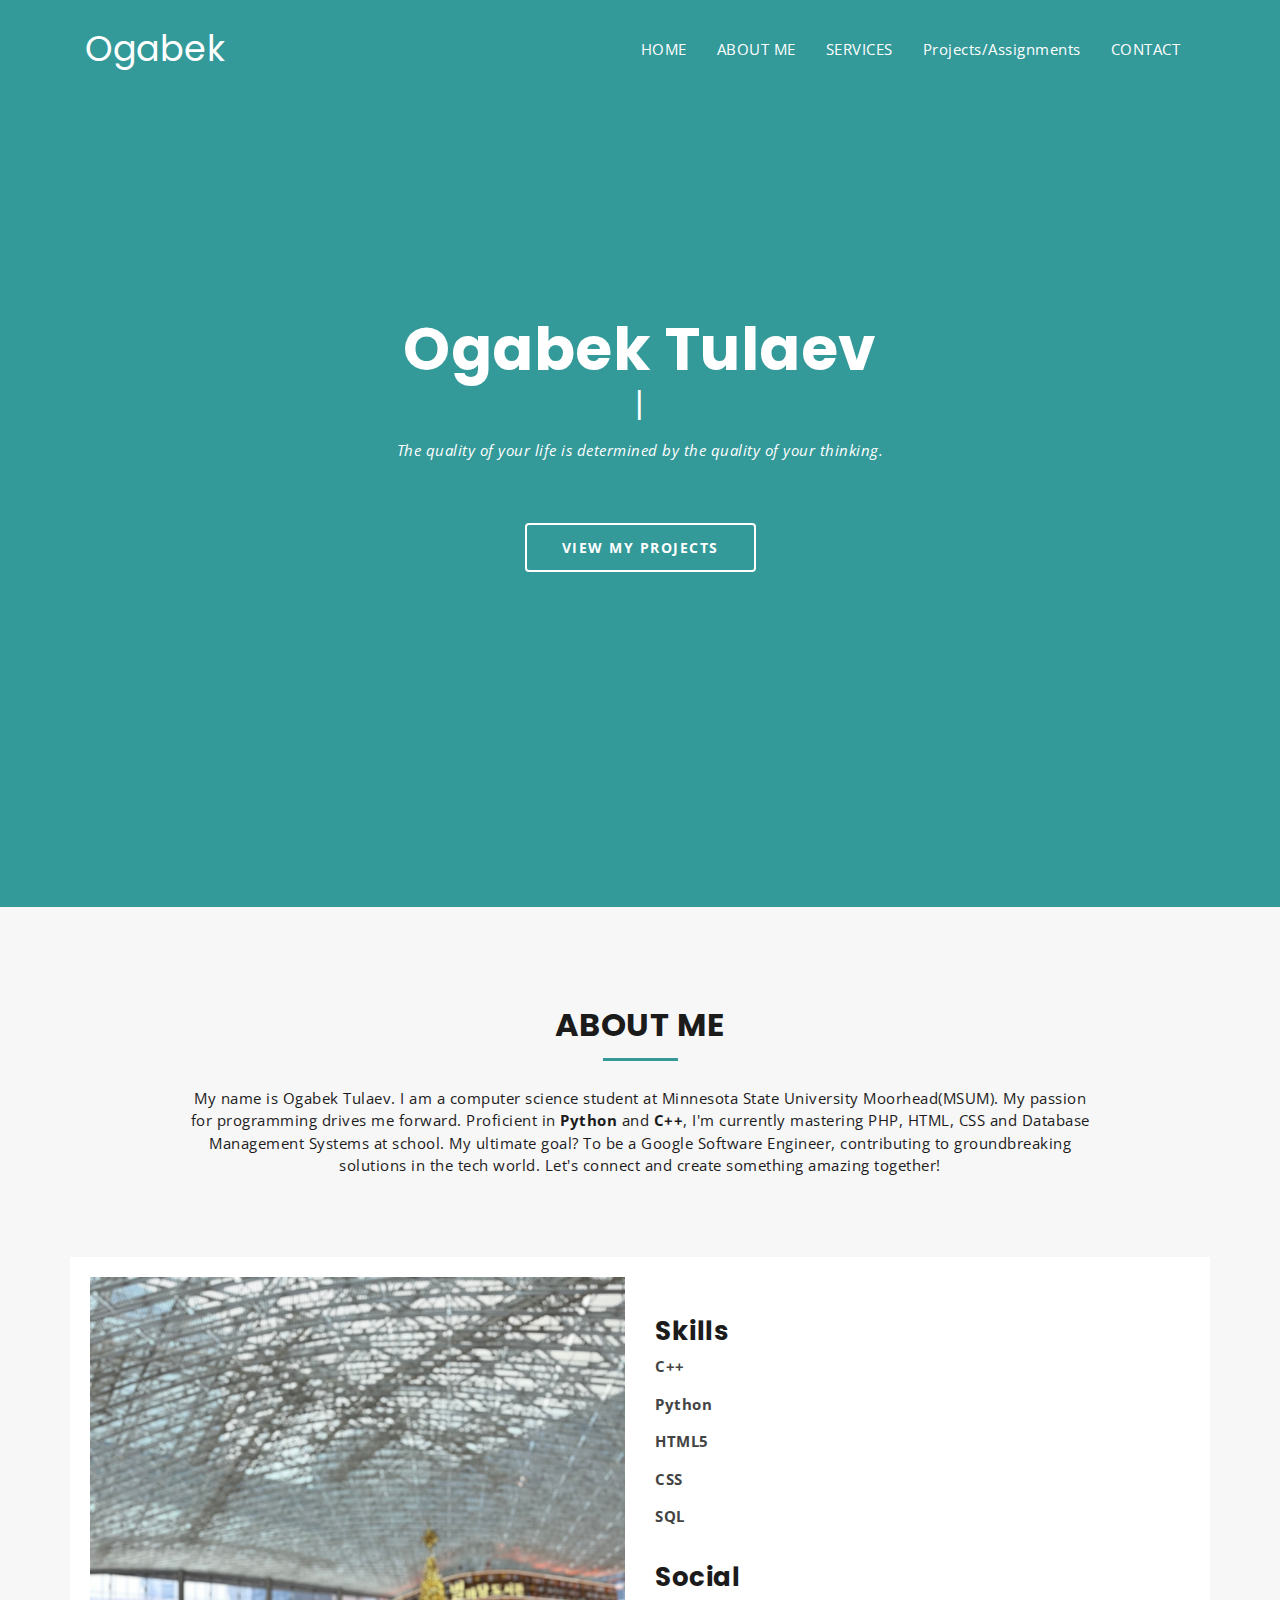
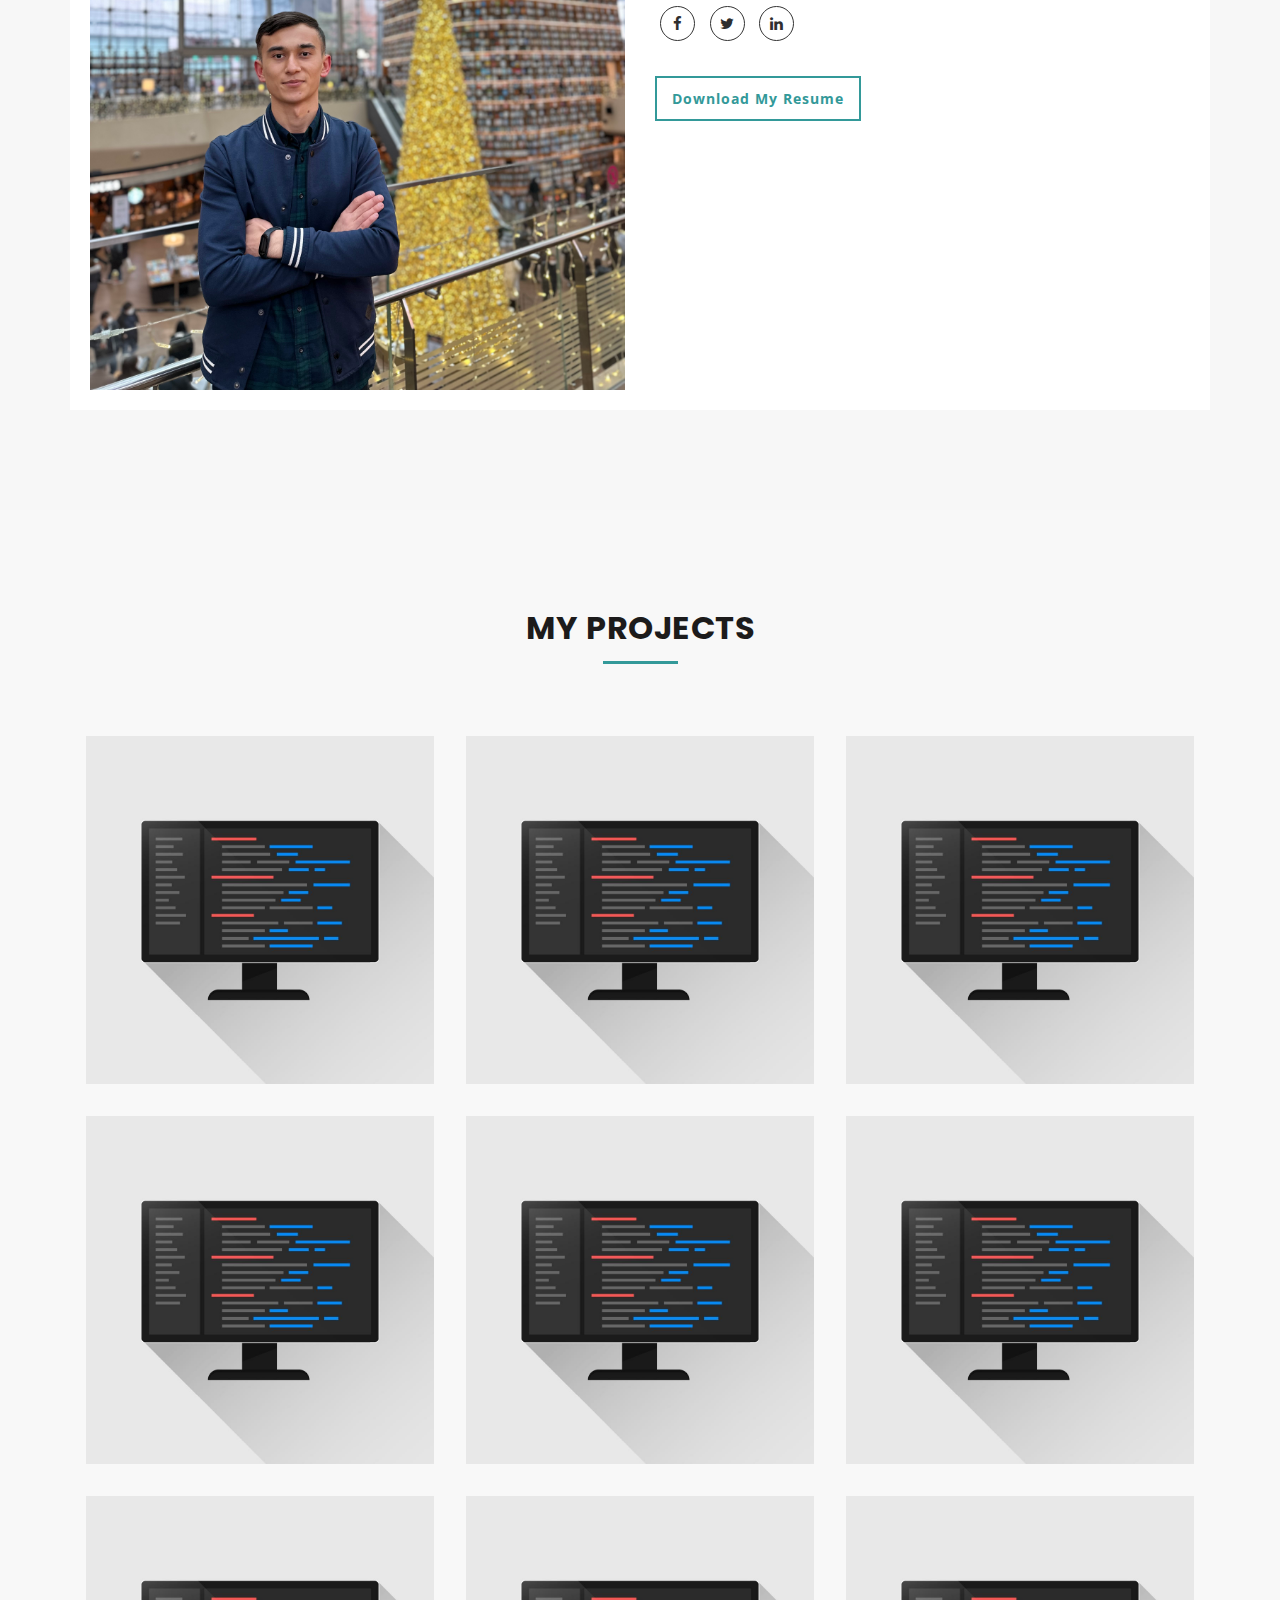
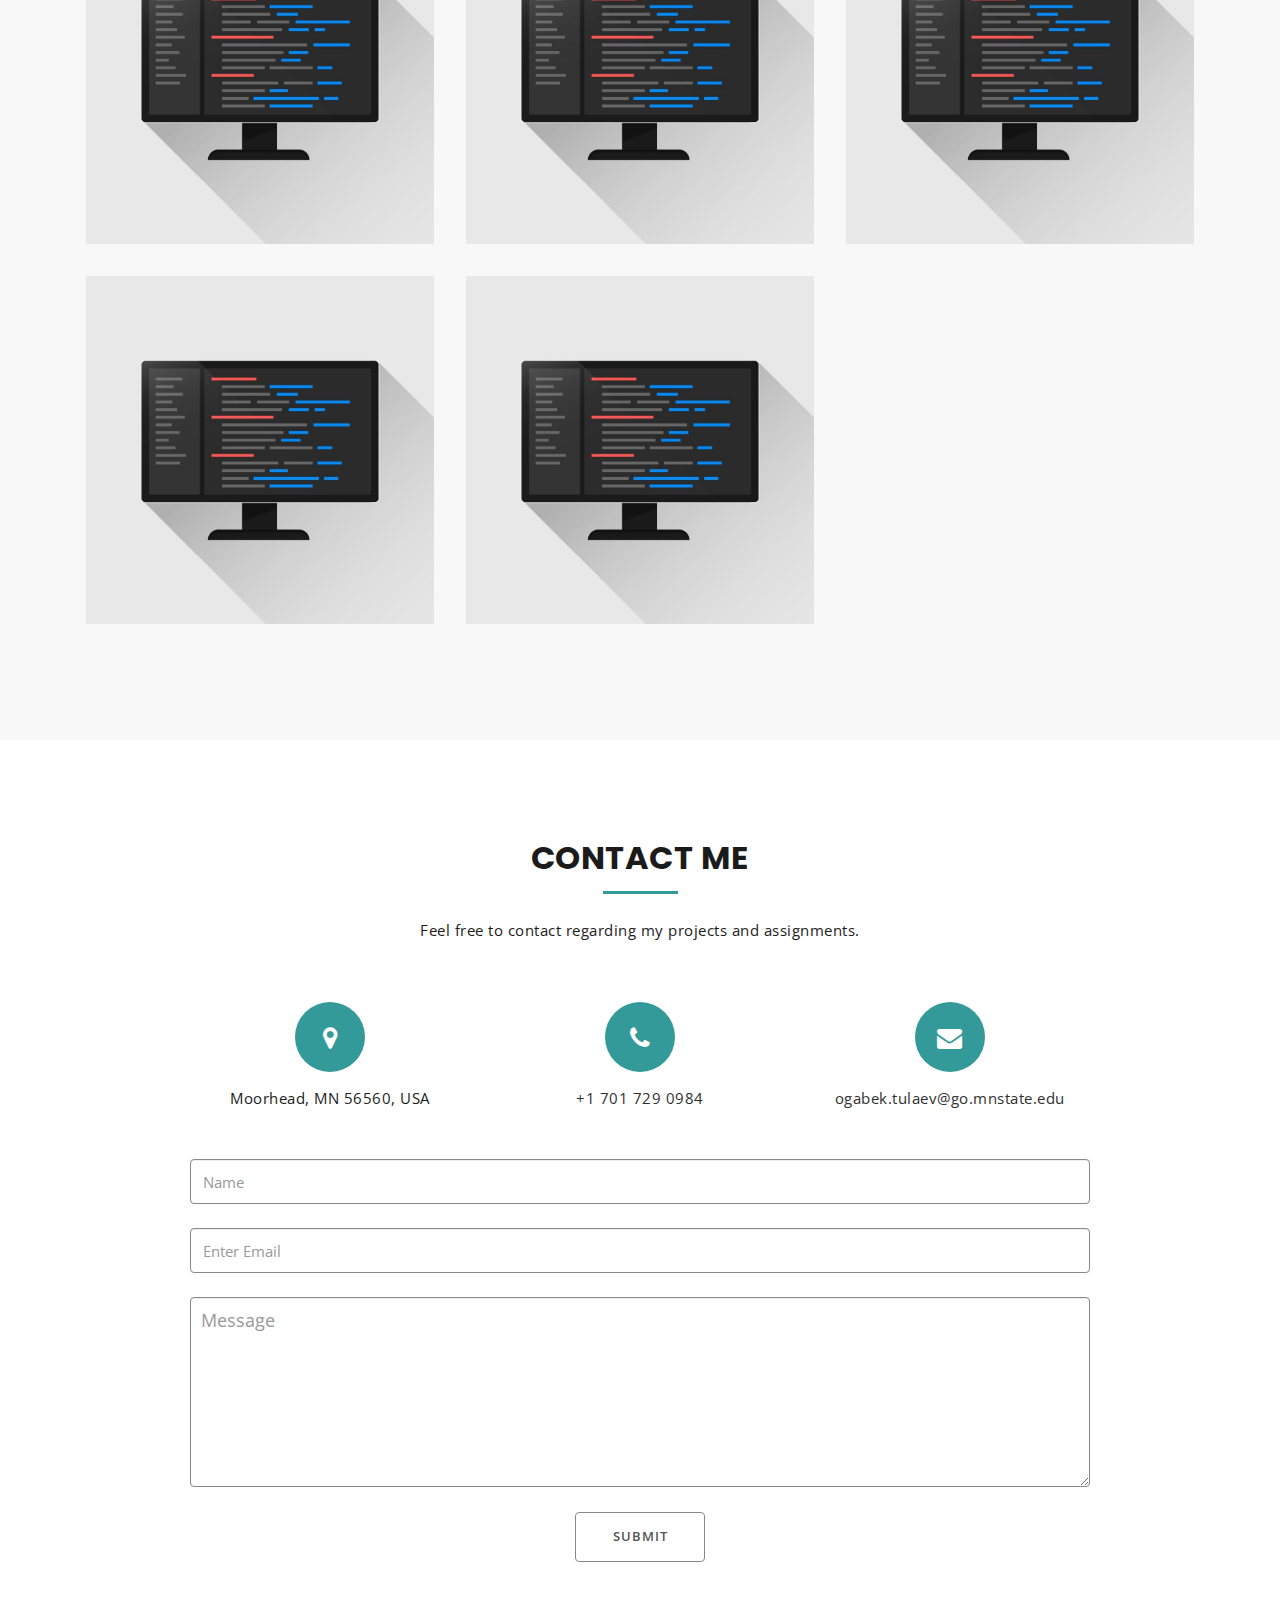
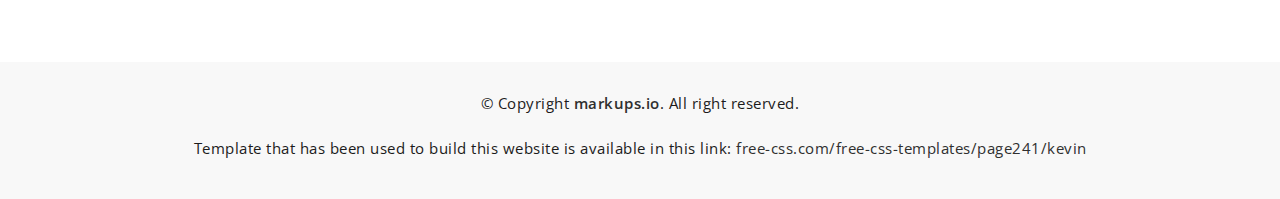
<file: index.html>
<!DOCTYPE html>
<html lang="en">
  <head>
    <meta charset="utf-8" />
    <meta http-equiv="X-UA-Compatible" content="IE=edge" />
    <meta name="viewport" content="width=device-width, initial-scale=1" />
    <!-- The above 3 meta tags *must* come first in the head; any other head content must come *after* these tags -->
    <title>Ogabek : Home</title>
    <!-- Favicon -->
    <link
      rel="shortcut icon"
      type="image/icon"
      href="assets/images/favicon.ico"
    />
    <!-- Font Awesome -->
    <link
      href="https://maxcdn.bootstrapcdn.com/font-awesome/4.6.3/css/font-awesome.min.css"
      rel="stylesheet"
    />
    <!-- Bootstrap -->
    <link href="assets/css/bootstrap.min.css" rel="stylesheet" />
    <!-- Slick slider -->
    <link href="assets/css/slick.css" rel="stylesheet" />
    <!-- Gallery Lightbox -->
    <link href="assets/css/magnific-popup.css" rel="stylesheet" />
    <!-- Theme color -->
    <link
      id="switcher"
      href="assets/css/theme-color/default-theme.css"
      rel="stylesheet"
    />

    <!-- Main Style -->
    <link href="style.css" rel="stylesheet" />

    <!-- Fonts -->

    <!-- Open Sans for body font -->
    <link
      href="https://fonts.googleapis.com/css?family=Open+Sans:300,400,400i,600,700,800"
      rel="stylesheet"
    />
    <!-- Poppins for Title -->
    <link
      href="https://fonts.googleapis.com/css?family=Poppins"
      rel="stylesheet"
    />

    <!-- HTML5 shim and Respond.js for IE8 support of HTML5 elements and media queries -->
    <!-- WARNING: Respond.js doesn't work if you view the page via file:// -->
    <!--[if lt IE 9]>
      <script src="https://oss.maxcdn.com/html5shiv/3.7.2/html5shiv.min.js"></script>
      <script src="https://oss.maxcdn.com/respond/1.4.2/respond.min.js"></script>
    <![endif]-->
  </head>
  <body>
    <!-- Start Header -->
    <header id="mu-header" class="" role="banner">
      <div class="container">
        <nav class="navbar navbar-default mu-navbar">
          <div class="container-fluid">
            <!-- Brand and toggle get grouped for better mobile display -->
            <div class="navbar-header">
              <button
                type="button"
                class="navbar-toggle collapsed"
                data-toggle="collapse"
                data-target="#bs-example-navbar-collapse-1"
                aria-expanded="false"
              >
                <span class="sr-only">Toggle navigation</span>
                <span class="icon-bar"></span>
                <span class="icon-bar"></span>
                <span class="icon-bar"></span>
              </button>

              <!-- Text Logo -->
              <a class="navbar-brand" href="#">Ogabek</a>

              <!-- Image Logo -->
              <!-- <a class="navbar-brand" href="#"><img src="assets/images/logo.png"></a> -->
            </div>

            <!-- Collect the nav links, forms, and other content for toggling -->
            <div
              class="collapse navbar-collapse"
              id="bs-example-navbar-collapse-1"
            >
              <ul class="nav navbar-nav mu-menu navbar-right">
                <li><a href="#">HOME</a></li>
                <li><a href="#mu-about">ABOUT ME</a></li>
                <li><a href="#mu-service">SERVICES</a></li>
                <li><a href="#mu-portfolio">Projects/Assignments</a></li>
                <li><a href="#mu-contact">CONTACT</a></li>
              </ul>
            </div>
            <!-- /.navbar-collapse -->
          </div>
          <!-- /.container-fluid -->
        </nav>
      </div>
    </header>
    <!-- End Header -->

    <!-- Start Featured Slider -->

    <section id="mu-featured-slider">
      <div class="container">
        <div class="row">
          <div class="col-md-12">
            <div class="mu-featured-area">
              <h1>Ogabek Tulaev</h1>

              <!-- Start text slide -->
              <div class="mu-featured-slider-wrapper">
                <div class="mu-featured-slider" id="typed-strings">
                  <p>I am <span>Data Scientist</span></p>
                  <p>I am <span>Web Developer</span></p>
                  <p>I am <span>Software Engineer</span></p>
                  <p>I am <span> SuperMan)</span></p>
                </div>
                <span id="typed"></span>
              </div>
              <!-- Start text slide -->

              <div class="mu-featured-content">
                <p>
                  <cite
                    >The quality of your life is determined by the quality of
                    your thinking.</cite
                  >
                </p>

                <div class="dropdown">
                  <button class="dropbtn">
                    <a
                      href="#mu-portfolio"
                      class="mu-primary-btn view-my-work-btn"
                      >VIEW MY PROJECTS</a
                    >
                  </button>
                  <div class="dropdown-content">
                    <a
                      href="https://puff.mnstate.edu/~jj0565yv/module01assign01a/"
                      >[CSIS 311][CSIS 241] Assignment 1a</a
                    >
                    <a href="#"
                      >[CSIS 311] Assignment 2a</a>
                    <a
                      href="https://puff.mnstate.edu/~jj0565yv/module02assign02b/"
                      >[CSIS 311] Assignment 2b</a
                    >
                    <a
                      href="https://puff.mnstate.edu/~jj0565yv/module02assign02c/"
                      >[CSIS 311] Assignment 2c</a
                    >
                    <a
                      href="https://puff.mnstate.edu/~jj0565yv/module03assign03a/"
                      >[CSIS 311] Assignment 3a</a
                    >
                    <a
                      href="https://puff.mnstate.edu/~jj0565yv/module03assign03b/"
                      >[CSIS 311] Assignment 3b</a
                    >
                    <a
                      href="https://puff.mnstate.edu/~jj0565yv/module03assign03c/"
                      >[CSIS 311] Assignment 3c</a
                    >
                    <a
                      href="https://puff.mnstate.edu/~jj0565yv/module03assign03d/"
                      >[CSIS 311] Assignment 3d</a
                    >
                    <a
                      href="https://puff.mnstate.edu/~jj0565yv/module04assign04a/dumpDatabase.php"
                      >[CSIS 311] Assignment 4a</a
                    >
                    <a
                      href="https://puff.mnstate.edu/~jj0565yv/csis241_puffassign3/"
                      >[CSIS 241] Puff Assignment 3</a
                    >
                    <a
                      href="https://puff.mnstate.edu/~jj0565yv/csis241_puffassign4/"
                      >[CSIS 241] Puff Assignment 4</a
                    >
                  </div>
                </div>
              </div>
            </div>
          </div>
        </div>
      </div>
    </section>

    <!-- Start Featured Slider -->

    <!-- Start main content -->

    <main role="main">
      <!-- Start About -->
      <section id="mu-about">
        <div class="container">
          <div class="row">
            <div class="col-md-12">
              <div class="mu-about-area">
                <div class="mu-about-header">
                  <h2 class="mu-heading-title">ABOUT ME</h2>
                  <span class="mu-header-dot"></span>
                  <p>
                    My name is Ogabek Tulaev. I am a computer science student at
                    Minnesota State University Moorhead(MSUM). My passion for
                    programming drives me forward. Proficient in
                    <strong>Python</strong> and <strong>C++</strong>, I'm
                    currently mastering PHP, HTML, CSS and Database Management
                    Systems at school. My ultimate goal? To be a Google Software
                    Engineer, contributing to groundbreaking solutions in the
                    tech world. Let's connect and create something amazing
                    together!
                  </p>
                </div>

                <!-- Start About Me Content -->
                <div class="mu-about-content">
                  <div class="row">
                    <div class="col-md-6">
                      <div class="mu-about-content-left">
                        <img
                          class="mu-profile-img"
                          src="assets/images/profile.jpg"
                          alt="Profile Image"
                        />
                      </div>
                    </div>
                    <div class="col-md-6">
                      <div class="mu-about-content-right">
                        <!-- Start skills progress bar -->

                        <div class="mu-skill-progress-bar">
                          <h3>Skills</h3>
                          <span>C++</span>
                          <div class="mu-pro-bar mu-html5-bar"></div>
                          <span>Python</span>
                          <div class="mu-pro-bar mu-css-bar"></div>
                          <span>HTML5</span>
                          <div class="mu-pro-bar mu-photoshop-bar"></div>
                          <span>CSS</span>
                          <div class="mu-pro-bar mu-wordpress-bar"></div>
                          <span>SQL</span>
                          <div class="mu-pro-bar mu-jquery-bar"></div>
                        </div>

                        <!-- Start Social Media -->
                        <div class="mu-social-media">
                          <h3>Social</h3>
                          <a
                            href="https://m.facebook.com/ogabek.tulayev/"
                            target="_blank"
                            ><i class="fa fa-facebook"></i
                          ></a>
                          <a href="#"><i class="fa fa-twitter"></i></a>
                          <a
                            href="https://www.linkedin.com/in/ogabek-tulaev-4b2472249"
                            target="_blank"
                            ><i class="fa fa-linkedin"></i
                          ></a>
                        </div>

                        <!-- Download Ressume Button -->
                        <a href="#" class="mu-resume-btn">Download My Resume</a>
                      </div>
                    </div>
                  </div>
                </div>
                <!-- End About Us Content -->
              </div>
            </div>
          </div>
        </div>
      </section>
      <!-- End About -->

      <!-- Start Portfolio -->
      <section id="mu-portfolio">
        <div class="container">
          <div class="row">
            <div class="col-md-12">
              <div class="mu-portfolio-area">
                <div class="mu-portfolio-header">
                  <h2 class="mu-heading-title">MY PROJECTS</h2>
                  <span class="mu-header-dot"></span>
                </div>

                <!-- Start Portfolio Filter -->

                <!-- <div class="mu-portfolio-filter-area">
                  <ul class="mu-simplefilter">
                    <li class="active" data-filter="all">All</li>
                    <li data-filter="1">Web App</li>
                    <li data-filter="2">UI/UX</li>
                    <li data-filter="3">Graphics Design</li>
                    <li data-filter="4">Mobile App</li>
                    <li data-filter="5">Branding</li>
                    <li data-filter="6">Marketing</li>
                  </ul>
                </div> -->

                <!-- Start Portfolio Content -->

                <!--Assignment 1a from CSIS311-->
                <div class="mu-portfolio-content">
                  <div class="filtr-container">
                    <div
                      class="col-xs-6 col-sm-4 col-md-4 filtr-item"
                      data-category="1"
                    >
                      <div class="mu-item-thumbonail">
                        <img
                          class="img-responsive"
                          src="assets/images/portfolio/assignment.jpg"
                          alt="image"
                        />
                      </div>
                      <div class="mu-filter-item-content">
                        <h4 class="mu-filter-item-title">
                          CSIS311: Assignment 1a <br /><br />(Business Card)<br />Completed
                        </h4>
                        <a
                          class="mu-filter-link"
                          href="https://puff.mnstate.edu/~jj0565yv/module01assign01a/"
                          title="puff.mnstate.edu/~"
                          ><i class="fa fa-link"></i
                        ></a>
                      </div>
                    </div>

                    <!--Assignment 2a from CSIS311-->
                    <div
                      class="col-xs-6 col-sm-4 col-md-4 filtr-item"
                      data-category="2"
                    >
                      <div class="mu-item-thumbonail">
                        <img
                          class="img-responsive"
                          src="assets/images/portfolio/assignment.jpg"
                          alt="image"
                        />
                      </div>
                      <div class="mu-filter-item-content">
                        <h4 class="mu-filter-item-title">
                          CSIS311: Assignment 2a<br /><br />(Assignments
                          Progress Tracking Website)<br /><br />Completed
                        </h4>
                        <a
                          class="mu-filter-link"
                          href="#"
                          title="puff.mnstate.edu/~"
                          ><i class="fa fa-link"></i
                        ></a>
                      </div>
                    </div>

                    <!--Assignment 2b from CSIS311-->
                    <div
                      class="col-xs-6 col-sm-4 col-md-4 filtr-item"
                      data-category="2"
                    >
                      <div class="mu-item-thumbonail">
                        <img
                          class="img-responsive"
                          src="assets/images/portfolio/assignment.jpg"
                          alt="image"
                        />
                      </div>
                      <div class="mu-filter-item-content">
                        <h4 class="mu-filter-item-title">
                          CSIS311: Assignment 2b<br /><br />(knot to km/h
                          converter web page)<br /><br />Completed
                        </h4>
                        <a
                          class="mu-filter-link"
                          href="https://puff.mnstate.edu/~jj0565yv/module02assign02b/"
                          title="puff.mnstate.edu/~"
                          ><i class="fa fa-link"></i
                        ></a>
                      </div>
                    </div>

                    <!--Assignment 2c from CSIS311-->
                    <div
                      class="col-xs-6 col-sm-4 col-md-4 filtr-item"
                      data-category="2"
                    >
                      <div class="mu-item-thumbonail">
                        <img
                          class="img-responsive"
                          src="assets/images/portfolio/assignment.jpg"
                          alt="image"
                        />
                      </div>
                      <div class="mu-filter-item-content">
                        <h4 class="mu-filter-item-title">
                          CSIS311: Assignment 2c<br /><br />(php date function
                          and sum of a and b)<br /><br />Completed
                        </h4>
                        <a
                          class="mu-filter-link"
                          href="https://puff.mnstate.edu/~jj0565yv/module02assign02c/"
                          title="puff.mnstate.edu/~"
                          ><i class="fa fa-link"></i
                        ></a>
                      </div>
                    </div>
                    
                    <!--Assignment 3a from CSIS311-->
                    <div
                      class="col-xs-6 col-sm-4 col-md-4 filtr-item"
                      data-category="2"
                    >
                      <div class="mu-item-thumbonail">
                        <img
                          class="img-responsive"
                          src="assets/images/portfolio/assignment.jpg"
                          alt="image"
                        />
                      </div>
                      <div class="mu-filter-item-content">
                        <h4 class="mu-filter-item-title">
                          CSIS311: Assignment 3a<br /><br />Number guessing game made by using php to practice persistent arrays and variables<br /><br />Completed
                        </h4>
                        <a
                          class="mu-filter-link"
                          href="https://puff.mnstate.edu/~jj0565yv/module03assign03a/"
                          title="puff.mnstate.edu/~"
                          ><i class="fa fa-link"></i
                        ></a>
                      </div>
                    </div>
                    
                    <!--Assignment 3b from CSIS311-->
                    <div
                      class="col-xs-6 col-sm-4 col-md-4 filtr-item"
                      data-category="2"
                    >
                      <div class="mu-item-thumbonail">
                        <img
                          class="img-responsive"
                          src="assets/images/portfolio/assignment.jpg"
                          alt="image"
                        />
                      </div>
                      <div class="mu-filter-item-content">
                        <h4 class="mu-filter-item-title">
                          CSIS311: Assignment 3b<br /><br />Little bit sophisticated version of Assignment 2b (with persistent arrays)<br /><br />Completed
                        </h4>
                        <a
                          class="mu-filter-link"
                          href="https://puff.mnstate.edu/~jj0565yv/module03assign03b/"
                          title="puff.mnstate.edu/~"
                          ><i class="fa fa-link"></i
                        ></a>
                      </div>
                    </div>


                    <!--Assignment 3c from CSIS311-->
                    <div
                      class="col-xs-6 col-sm-4 col-md-4 filtr-item"
                      data-category="2"
                    >
                      <div class="mu-item-thumbonail">
                        <img
                          class="img-responsive"
                          src="assets/images/portfolio/assignment.jpg"
                          alt="image"
                        />
                      </div>
                      <div class="mu-filter-item-content">
                        <h4 class="mu-filter-item-title">
                          CSIS311: Assignment 3c<br /><br />Little bit sophisticated version of Assignment 3b (with HTML session)<br /><br />Completed
                        </h4>
                        <a
                          class="mu-filter-link"
                          href="https://puff.mnstate.edu/~jj0565yv/module03assign03c/"
                          title="puff.mnstate.edu/~"
                          ><i class="fa fa-link"></i
                        ></a>
                      </div>
                    </div>
                    

                    <!--Assignment 3d from CSIS311-->
                    <div
                      class="col-xs-6 col-sm-4 col-md-4 filtr-item"
                      data-category="2"
                    >
                      <div class="mu-item-thumbonail">
                        <img
                          class="img-responsive"
                          src="assets/images/portfolio/assignment.jpg"
                          alt="image"
                        />
                      </div>
                      <div class="mu-filter-item-content">
                        <h4 class="mu-filter-item-title">
                          CSIS311: Assignment 3d<br /><br />Graded by AutoGrader<br /><br />Completed
                        </h4>
                        <a
                          class="mu-filter-link"
                          href="https://puff.mnstate.edu/~jj0565yv/module03assign03d/"
                          title="puff.mnstate.edu/~"
                          ><i class="fa fa-link"></i
                        ></a>
                      </div>
                    </div>

                    <!--Assignment 4a from CSIS311-->
                    <div
                      class="col-xs-6 col-sm-4 col-md-4 filtr-item"
                      data-category="2"
                    >
                      <div class="mu-item-thumbonail">
                        <img
                          class="img-responsive"
                          src="assets/images/portfolio/assignment.jpg"
                          alt="image"
                        />
                      </div>
                      <div class="mu-filter-item-content">
                        <h4 class="mu-filter-item-title">
                          CSIS311: Assignment 4a<br /><br />PHP and MYSQL<br /><br />Completed
                        </h4>
                        <a
                          class="mu-filter-link"
                          href="https://puff.mnstate.edu/~jj0565yv/module04assign04a/dumpDatabase.php"
                          title="puff.mnstate.edu/~"
                          ><i class="fa fa-link"></i
                        ></a>
                      </div>
                    </div>



                    <!--Assignment 3 from CSIS241-->
                    <div
                      class="col-xs-6 col-sm-4 col-md-4 filtr-item"
                      data-category="2"
                    >
                      <div class="mu-item-thumbonail">
                        <img
                          class="img-responsive"
                          src="assets/images/portfolio/assignment.jpg"
                          alt="image"
                        />
                      </div>
                      <div class="mu-filter-item-content">
                        <h4 class="mu-filter-item-title">
                          CSIS241: Assignment 3<br /><br />Unit Conversion (knot to km/h) by using Javascript with HTML forms<br /><br />Completed
                        </h4>
                        <a
                          class="mu-filter-link"
                          href="https://puff.mnstate.edu/~jj0565yv/csis241_puffassign3/"
                          title="puff.mnstate.edu/~"
                          ><i class="fa fa-link"></i
                        ></a>
                      </div>
                    </div>


                    <!--Assignment 4 from CSIS241-->
                    <div
                      class="col-xs-6 col-sm-4 col-md-4 filtr-item"
                      data-category="2"
                    >
                      <div class="mu-item-thumbonail">
                        <img
                          class="img-responsive"
                          src="assets/images/portfolio/assignment.jpg"
                          alt="image"
                        />
                      </div>
                      <div class="mu-filter-item-content">
                        <h4 class="mu-filter-item-title">
                          CSIS241: Assignment 4<br /><br />Unit Conversion (knot to km/h) by using jQuery with HTML forms<br /><br />Completed
                        </h4>
                        <a
                          class="mu-filter-link"
                          href="https://puff.mnstate.edu/~jj0565yv/csis241_puffassign4/"
                          title="puff.mnstate.edu/~"
                          ><i class="fa fa-link"></i
                        ></a>
                      </div>
                    </div>



                  </div>
                </div>
                <!-- End Portfolio Content -->
              </div>
            </div>
          </div>
        </div>
      </section>
      <!-- End Portfolio -->

      <!-- Start Contact -->
      <section id="mu-contact">
        <div class="container">
          <div class="row">
            <div class="col-md-12">
              <div class="mu-contact-area">
                <div class="mu-contact-header">
                  <h2 class="mu-heading-title">CONTACT ME</h2>
                  <span class="mu-header-dot"></span>
                  <p>
                    Feel free to contact regarding my projects and assignments.
                  </p>
                </div>

                <!-- Start Contact Content -->
                <div class="mu-contact-content">
                  <div class="row">
                    <div class="col-md-12">
                      <div class="mu-contact-top">
                        <div class="row">
                          <div class="col-sm-4">
                            <div class="mu-contact-top-single">
                              <div class="mu-icon">
                                <i class="fa fa-map-marker"></i>
                              </div>
                              <p>Moorhead, MN 56560, USA</p>
                            </div>
                          </div>
                          <div class="col-sm-4">
                            <div class="mu-contact-top-single">
                              <div class="mu-icon">
                                <i class="fa fa-phone"></i>
                              </div>
                              <p>
                                <a href="tell:+17017290984">+1 701 729 0984</a>
                              </p>
                            </div>
                          </div>
                          <div class="col-sm-4">
                            <div class="mu-contact-top-single">
                              <div class="mu-icon">
                                <i class="fa fa-envelope"></i>
                              </div>
                              <p>
                                <a href="mailto: ogabek.tulaev@go.mnstate.edu"
                                  >ogabek.tulaev@go.mnstate.edu</a
                                >
                              </p>
                            </div>
                          </div>
                        </div>
                      </div>
                    </div>

                    <div class="col-md-12">
                      <div class="mu-contact-bottom">
                        <div id="form-messages"></div>
                        <form
                          id="ajax-contact"
                          method="post"
                          action="mailer.php"
                          class="mu-contact-form"
                        >
                          <div class="form-group">
                            <input
                              type="text"
                              class="form-control"
                              placeholder="Name"
                              id="name"
                              name="name"
                              required
                            />
                          </div>
                          <div class="form-group">
                            <input
                              type="email"
                              class="form-control"
                              placeholder="Enter Email"
                              id="email"
                              name="email"
                              required
                            />
                          </div>
                          <div class="form-group">
                            <textarea
                              class="form-control"
                              placeholder="Message"
                              id="message"
                              name="message"
                              required
                            ></textarea>
                          </div>
                          <button type="submit" class="mu-send-msg-btn">
                            <span>SUBMIT</span>
                          </button>
                        </form>
                      </div>
                    </div>
                  </div>
                </div>
                <!-- End Contact Content -->
              </div>
            </div>
          </div>
        </div>
      </section>
      <!-- End Contact -->
    </main>

    <!-- End main content -->

    <!-- Start footer -->
    <footer id="mu-footer" role="contentinfo">
      <div class="container">
        <div class="mu-footer-area">
          <p class="mu-copy-right">
            &copy; Copyright
            <a rel="nofollow" href="http://markups.io">markups.io</a>. All right
            reserved.
          </p>
          <br />
          <p>
            Template that has been used to build this website is available in
            this link:
            <a
              href="https://www.free-css.com/free-css-templates/page241/kevin"
              target="_blank"
              >free-css.com/free-css-templates/page241/kevin</a
            >
          </p>
        </div>
      </div>
    </footer>
    <!-- End footer -->

    <!-- jQuery library -->
    <script src="https://ajax.googleapis.com/ajax/libs/jquery/1.11.3/jquery.min.js"></script>
    <!-- Include all compiled plugins (below), or include individual files as needed -->
    <!-- Bootstrap -->
    <script src="assets/js/bootstrap.min.js"></script>
    <!-- Slick slider -->
    <script type="text/javascript" src="assets/js/slick.min.js"></script>
    <!-- Filterable Gallery js -->
    <script
      type="text/javascript"
      src="assets/js/jquery.filterizr.min.js"
    ></script>
    <!-- Gallery Lightbox -->
    <script
      type="text/javascript"
      src="assets/js/jquery.magnific-popup.min.js"
    ></script>
    <!-- Ajax contact form  -->
    <script type="text/javascript" src="assets/js/app.js"></script>
    <!-- Featured Slider -->
    <script type="text/javascript" src="assets/js/typed.min.js"></script>
    <!-- On scroll JS  -->
    <script src="assets/js/jquery.appear.js"></script>
    <!-- Progress Bar -->
    <script
      type="text/javascript"
      src="assets/js/jquery.lineProgressbar.js"
    ></script>

    <!-- Custom js -->
    <script type="text/javascript" src="assets/js/custom.js"></script>
  </body>
</html>
</file>
<file: assets/css/theme-color/default-theme.css>
/*=======================================
Template Design By MarkUps	
Author URI : http://www.markups.io/
========================================*/



.mu-primary-btn:hover,
.mu-primary-btn:focus,
.mu-filter-link:hover,
.mu-filter-imglink:hover,
.mu-filter-link:focus,
.mu-filter-imglink:focus,
.mu-simplefilter li:hover,
.mu-simplefilter li.active,
.mu-copy-right a:hover,
.mu-copy-right a:focus {
	color: #339999;
}

.mu-send-msg-btn:hover,
.mu-send-msg-btn:focus,
.mu-social-media a:hover,
.mu-social-media a:focus {
	border: 1px solid #339999;
	color: #339999;
}

.mu-testimonial-slide .slick-dots li button:hover,
.mu-testimonial-slide .slick-dots li button:focus,
.mu-testimonial-slide .slick-dots li.slick-active button,
.mu-resume-btn:hover,
.mu-resume-btn:focus,
.mu-header-dot,
.mu-filter-item-content,
.mu-contact-top-single .mu-icon,
.mu-skill-progress-bar .mu-pro-bar,
#mu-featured-slider,
#mu-header.mu-fixed-nav {
	background-color: #339999;
}

.mu-contact-form .form-control:focus {
	border: 1px solid #339999;    
} 

.mu-resume-btn,
.mu-service-icon-box {
	border: 2px solid #339999;
	color: #339999;
}


.mu-pro-bar .proggress {
	background-color: #339999 !important;
}
</file>
<file: style.css>
/*
Template Name: Kevin	
Author: MarkUps
Author URI: http://www.markups.io/
Version: 1.0
*/


body,
html {
	overflow-x:hidden;
}

body {
	font-family: 'Open Sans', sans-serif;
	font-size: 15px;
	letter-spacing: 0.5px;
	line-height: 1.5;
	color: #1c1b1b;
}

ul {
	padding: 0;
	margin: 0;
}

ul li {
	list-style: disc;
	font-size: 17px;
	line-height: 1.59;
}

a { 
	text-decoration: none;
	color: #2f2f2f;  
}

a:hover,
a:focus {
	outline: none;
	text-decoration: none;
}

h1,
h2,
h3,
h4,
h5,
h6 {
	font-family: 'Poppins', sans-serif;
	font-weight: 700;
	margin-top: 0;
}


h1 {
	font-size: 38px;
}

h2 {  
	font-size: 32px; 
	line-height: 1.13; 
}

h3 {  
	font-size: 26px;  
}

h4 {  
	font-size: 22px;  
}

h5 {  
	font-size: 20px;  
}

h6 {  
	font-size: 18px;  
}

img {
	border: none;
	max-width: 100%;
}

code {
	background-color: #ee6e73;
	border-radius: 2px;
	color: #fff;
	padding: 2px 4px;
}

pre {
	background-color: #f8f8f8;
	border: 1px solid #eee;
	border-radius: 4px;
	padding: 10px;
}

pre code {
	background-color: transparent;
	color: #333;
}

del{
	text-decoration-color: #ee6e73;
}

kbd {
	background-color: #ddd;
	padding: 4px 6px;
	border-radius: 2px;
	
}

address {
	line-height: 1.5;
	padding-left: 10px;
}

dl dt {
	font-weight: 700;
}

dl dd {
	margin-left: 0;
}

blockquote {
	background-color: #f8f8f8;
	border-radius: 0 4px 4px 0;
	padding: 5px 15px;
	
}

blockquote p {
	margin-top: 10px;
}

button {
	padding: 5px 15px;
	border: none;
}

button:focus {
	outline: none;
	border: none;
}

/*Wordpress default class*/

.alignleft {
	float:left;
	margin-right:8px;
}

.aligncenter {
	display:block;
	margin:10px auto;
}

.alignright {
	float:right;
	margin-left:8px;
}		

.alignnone {
	max-width: 100%;
}

.wp-caption-text {
	font-size: 12px;
	font-style: italic;
	text-align: center;
}


/* Dropdown Button */
.dropbtn {
	background-color: #339999;
	color: white;
	padding: 16px;
	font-size: 16px;
	border: none;
  }
  
  /* The container <div> - needed to position the dropdown content */
  .dropdown {
	position: relative;
	display: inline-block;
  }
  
  /* Dropdown Content (Hidden by Default) */
  .dropdown-content {
	display: none;
	position: absolute;
	background-color: #f1f1f1;
	min-width: 160px;
	box-shadow: 0px 8px 16px 0px rgba(0,0,0,0.2);
	z-index: 1;
  }
  
  /* Links inside the dropdown */
  .dropdown-content a {
	color: black;
	padding: 12px 16px;
	text-decoration: none;
	display: block;
  }
  
  /* Change color of dropdown links on hover */
  .dropdown-content a:hover {background-color: #ddd;}
  
  /* Show the dropdown menu on hover */
  .dropdown:hover .dropdown-content {display: block;}
  
  /* Change the background color of the dropdown button when the dropdown content is shown */
  .dropdown:hover .dropbtn {background-color: #339999;}


/* ========= BUTTON =========*/

.mu-primary-btn {
	background-color: transparent;
	border-radius: 4px;
	border: 2px solid #ffffff;
	color: #fff;
	display: inline-block;
	font-size: 14px;
	font-weight: 700;
	letter-spacing: 1.5px;
	padding: 12px 35px;
	-webkit-transition: all 0.5s;
	transition: all 0.5s;
}

.mu-primary-btn:hover,
.mu-primary-btn:focus {
	background-color: #fff;
}

.mu-send-msg-btn {
	border-radius: 4px;
	border: 1px solid #888;
	background-color: transparent;
	color: #555;
	font-size: 13px;
	font-weight: 600;
	letter-spacing: 1px;
	text-align: center;
	padding: 14px 24px;
	margin-top: 10px;
	-webkit-transition: all 0.5s;
	transition: all 0.5s;
	width: 130px;
}

.mu-send-msg-btn:hover,
.mu-send-msg-btn:focus {
	background-color: #fff;
}



/*--------------------*/
/* HEADER */
/*--------------------*/

#mu-header {
	display: inline;
	float: left;
	width: 100%;
	position: absolute;
	left: 0;
	right: 0;
	top: 0;
	padding: 25px 0;
	z-index: 999;
	transition: all 0.5s;
}

.navbar-default .navbar-brand, 
.navbar-default .navbar-brand:hover, 
.navbar-default .navbar-brand:focus {
	color: #fff;
	font-size: 35px;
	font-family: 'Poppins', sans-serif;
	margin-top: 0;
	width: 120px;
	line-height: 18px;
}

.navbar-brand img {
	margin-top: -7px;
}

#mu-header.mu-fixed-nav {
	width: 100%;
	position: fixed;
	padding: 15px 0;
}


/*--------------------*/
/* MENU */
/*--------------------*/

.mu-navbar {
	background-color: transparent;
	border: none;
	border-radius: 0;
	margin-bottom: 0;

}

.mu-menu {
	margin-top: 4px;
}

.navbar-default .mu-menu li a {
	color: #fff;
	font-size: 15px;
	font-weight: 400;
	padding: 0;
	margin: 10px 15px;
	transition: all 0.5s;
	position: relative;
}

.navbar-default .mu-menu li a::after {
	background-color: #fff;
	content: '';
	height: 2px;
	width: 100%;
	position: absolute;
	bottom: -5px;
	left: 0;
	transform: scale(0);
	transition: all 0.5s;
}

.navbar-default .mu-menu li a:hover,
.navbar-default .mu-menu li a:focus,
.navbar-default .navbar-nav > .active > a, 
.navbar-default .navbar-nav > .active > a:focus, 
.navbar-default .navbar-nav > .active > a:hover {
	background-color: transparent;
	color: #fff;
}

.navbar-default .mu-menu li a:hover::after,
.navbar-default .mu-menu li a:focus::after,
.navbar-default .navbar-nav > .active > a:focus::after, 
.navbar-default .navbar-nav > .active > a:hover::after {
	transform: scale(1);
}


/*--------------------*/
/* FEATURED SLIDER */
/*--------------------*/

#mu-featured-slider {
	background-attachment: fixed;
	background-size: cover;
	background-position: center center;
	display: inline;
	float: left;
	width: 100%;
}


.mu-featured-area {
	display: inline;
	float: left;
	width: 100%;
	padding: 28% 10%;
	text-align: center;
}

.mu-featured-area h1 {
	font-size: 60px;
	color: #fff;
	font-weight: 700;
	margin-bottom: 0;
	line-height: 1;
}

.mu-featured-slider-wrapper {
	display: inline;
	float: left;
	width: 100%;
}

.mu-featured-slider {
	display: inline;
	float: left;
	width: 100%;
}

.mu-featured-slider p,
#typed {
	color: #fff;
	font-size: 30px;
	font-weight: 300;
}

.mu-featured-slider span,
#typed span,
.typed-cursor {
	color: #fff;
	font-size: 30px;
	font-weight: 600;
}

.mu-featured-content {
	margin-top: 15px;
	display: inline;
	float: left;
	width: 100%;
}

.mu-featured-content p{
	color: #fff;
}

.mu-featured-content a{
	margin-top: 35px;
}


/*--------------------*/
/* ABOUT US */
/*--------------------*/


#mu-about {
	background-color: #f7f7f7;
	display: inline;
	float: left;
	width: 100%;
}

.mu-about-area {
	display: inline;
	float: left;
	padding: 100px 0;
	width: 100%;
}

.mu-about-header {
	display: inline;
	float: left;
	text-align: center;
	padding: 0 120px;
	width: 100%;
}

.mu-heading-title {
	color: #1c1b1b;
	margin-bottom: 15px;
	position: relative;
}

.mu-about-content {
	background-color: #fff;
	display: inline;
	float: left;
	margin-top: 70px;
	padding: 20px;
	width: 100%;
}

.mu-about-content-left {
	display: inline;
	float: left;
	width: 100%;
}

.mu-about-content-right {
	display: inline;
	float: left;
	margin-top: 20px;
	width: 100%;
}

.mu-skill-progress-bar {
	display: inline;
	float: left;
	width: 100%;
}

.mu-skill-progress-bar h3 {
	margin-top: 20px;
}

.mu-skill-progress-bar>span {
	display: block;
	margin-bottom: 5px;
	font-size: 15px;
	font-weight: 700;
	color: #444;
}

.mu-skill-progress-bar .mu-pro-bar {
	width: 100%;
	margin-bottom: 15px;
	text-align: center;
}

.mu-pro-percentage {
	display: inline-block;
	padding: 5px 0;
	color: #fff;
}

.mu-pro-bar .progressbar {
	position: relative;
}

.mu-pro-bar .proggress {
	height: 24px !important;
	width: 10px;
}

.mu-pro-bar .percentCount {
	position: absolute;
	top: 0;
	left: 48%;
	color: #fff;
}

.mu-social-media{
	display: inline;
	float: left;
	width: 100%;
}

.mu-social-media h3 {
	margin-top: 20px;
}

.mu-social-media a {
	border-radius: 50%;
	display: inline-block;
	font-size: 15px;
	border: 1px solid #333;
	width: 35px;
	height: 35px;
	line-height: 32px;
	text-align: center;
	margin: 5px 5px;
	-webkit-transition: all 0.5s;
	transition: all 0.5s;
	
}

.mu-resume-btn {
	margin-top: 30px;
	display: inline-block;
	padding: 10px 15px;
	font-size: 14px;
	font-weight: 700;
	letter-spacing: 1px;
	-webkit-transition: all 0.5s;
	transition: all 0.5s;
}

.mu-resume-btn:hover,
.mu-resume-btn:focus {
	color: #fff;
}


/*--------------------*/
/* SERVICE */
/*--------------------*/


#mu-service {
	display: inline;
	float: left;
	width: 100%;
}

.mu-service-area {
	display: inline;
	float: left;
	padding: 100px 0;
	width: 100%;
}

.mu-service-header {
	display: inline;
	float: left;
	text-align: center;
	padding: 0 120px;
	width: 100%;
}

.mu-heading-title {
	color: #1c1b1b;
	margin-bottom: 15px;
	position: relative;
}

.mu-service-content{
	display: inline;
	float: left;
	margin-top: 70px;
	width: 100%;
}

.mu-service-content-single {
	background-color: #f8f8f8;
	display: inline;
	float: left;
	text-align: center;
	margin-top: 15px;
	margin-bottom: 15px;
	padding: 25px 10px;
	width: 100%;
}

.mu-service-icon-box {
	font-size: 30px;
	margin-bottom: 20px;
	display: inline-block;
	border-radius: 50%;
	width: 75px;
	height: 75px;
	line-height: 75px;
}

.mu-service-content-single h4{
	margin-bottom: 20px;
	font-size: 20px;
}

.mu-service-content-single p {
	font-size: 14px;
	margin-bottom: 0;
	color: #555;
	letter-spacing: 0.5px;
}


/*--------------------*/
/* PORTFOLIO */
/*--------------------*/


#mu-portfolio {
	background-color: #f8f8f8;
	display: inline;
	float: left;
	width: 100%;
}

.mu-portfolio-area {
	display: inline;
	float: left;
	padding: 100px 0;
	width: 100%;
}

.mu-portfolio-header {
	display: inline;
	float: left;
	text-align: center;
	width: 100%;
}

.mu-heading-title {
	color: #1c1b1b;
	margin-bottom: 15px;
	position: relative;
}

.mu-header-dot {
	border-radius: 0;
	height: 3px;
	width: 75px;
	display: inline-block;
	margin-bottom: 20px;
}

.mu-portfolio-content{
	display: inline;
	float: left;
	margin-top: 30px;
	width: 100%;
}

.mu-portfolio-filter-area{
	display: inline;
	float: left;
	width: 100%;
	margin-top: 30px;
}

.filtr-item {
	margin-bottom: 0px;
	padding: 16px;
}

.filtr-item h4 {
	font-size: 18px;
	letter-spacing: 1px;
}

.mu-filter-item-content {
	position: absolute;
	left: 16px;
	top: 16px;
	right: 16px;
	bottom: 16px;
	color: #fff;
	padding-top: 25%;
	text-align: center;
	-webkit-transition: all 0.5s;
	transition: all 0.5s;
	opacity: 0;
}

.mu-item-thumbonail{
	display: inline;
	float: left;
	overflow: hidden;
	width: 100%;
}

.mu-item-thumbonail img{
	-webkit-transform: scale(1);
	        transform: scale(1);
	-webkit-transition: all 0.5s;
	transition: all 0.5s;
}

.filtr-item:hover .mu-item-thumbonail img {
	-webkit-transform: scale(1.1);
	        transform: scale(1.1);
}

.filtr-item:hover .mu-filter-item-content{
	opacity: 0.94;
}

.mu-filter-link,
.mu-filter-imglink {
	border-radius: 50%;
    background: #1b1c29;
    color: #fff;
    height: 35px;
    padding: 0 6px;
    width: 35px;
    line-height: 35px;
    display: inline-block;
    font-size: 15px;
    margin-right: 10px;
    margin-top: 5px;
    -webkit-transition: all 0.5s;
    -o-transition: all 0.5s;
    transition: all 0.5s;
	
}

.mu-filter-link:hover,
.mu-filter-imglink:hover,
.mu-filter-link:focus,
.mu-filter-imglink:focus {
	background-color: #fff;
} 


/* Filter controls */

.mu-simplefilter {
	text-align: center;
}

.mu-simplefilter li {
	color: #555;
	cursor: pointer;
	display: inline-block;
	padding: 5px;
	margin: 0 5px;
	-webkit-transition: all 0.5s;
	transition: all 0.5s;
	font-size: 16px;
	font-weight: 600;
	letter-spacing: 1px;
}

.mu-simplefilter li:hover,
.mu-simplefilter li.active {
    border-color: #fff;
}


/*--------------------*/
/* CLIENT TESTIMONIALS */
/*--------------------*/

#mu-testimonials {
	background-image: url("assets/images/testimonials-bg.jpeg");
	background-position: center center;
	background-size: cover;
	background-attachment: fixed;
	display: inline;
	float: left;
	position: relative;
	width: 100%;
}

#mu-testimonials::before {
	background: rgba(0,0,0,0.9);
	bottom: 0;
	content: '';
	left: 0;
	top: 0;
	right: 0;
	position: absolute;
	opacity: 0.84;
}

.mu-testimonials-area {
	display: inline;
	float: left;
	padding: 150px 0 210px;
	width: 100%;
}

.mu-testimonial-header {
	display: inline;
	float: left;
	text-align: center;
	width: 100%;
}

.mu-testimonials-area h2 {
	color: #fff;
	text-align: center;
}

.mu-testimonials-block {
	display: inline;
	float: left;
	margin-top: 60px;
	width: 100%;
}

.mu-testimonial-slide li{
	list-style: none;
	text-align: center;
}

.mu-testimonial-slide li.slick-slide {
	padding: 0 100px;
}

.mu-testimonial-slide li .mu-quote-icon {
	color: #fff;
	font-size: 16px;
	border: 1px solid #fff;
	border-radius: 50%;
	margin-bottom: 20px;
	width: 40px;
	height: 40px;
	line-height: 40px;
}

.mu-testimonial-slide li p{
	color: #fff;
	font-size: 16px;
}

.mu-ct-name {
	 margin-bottom: 5px; 
	color: #fff;
	line-height: 1;
	text-transform: uppercase;
	margin-top: 30px;
}

.mu-ct-title {
	color: #fff;
	font-size: 14px;
}

.mu-testimonial-slide .slick-dots {
    bottom: -70px;
}

.mu-testimonial-slide .slick-dots li {
	height: 12px;
	width: 12px;
}

.mu-testimonial-slide .slick-dots li button {
	background-color: #fff;
	border-radius: 50%;
	height: 10px;
	padding: 0;
	width: 10px;
	-webkit-transition: all 0.5s;
	-o-transition: all 0.5s;
	transition: all 0.5s;

}

.mu-testimonial-slide .slick-dots li button:hover,
.mu-testimonial-slide .slick-dots li button:focus,
.mu-testimonial-slide .slick-dots li.slick-active button {
	height: 12px;
	width: 12px;
}

.mu-testimonial-slide .slick-dots li button::before {
	display: none;
}


/*--------------------*/
/* CONTACT US */
/*--------------------*/

#mu-contact {
	background-color: #fff;
	display: inline;
	float: left;
	width: 100%;
}

.mu-contact-area {
	display: inline;
	float: left;
	padding: 100px 0;
	width: 100%;
}

.mu-contact-header {
	display: inline;
	float: left;
	text-align: center;
	width: 100%;
	padding: 0 120px;
}

.mu-contact-content{
	display: inline;
	float: left;
	margin-top: 50px;
	padding: 0 120px;
	width: 100%;
}

.mu-contact-top {
	display: inline;
	float: left;
	width: 100%;
	margin-bottom: 40px;
}

.mu-contact-top-single {
	display: inline;
	float: left;
	text-align: center;
	width: 100%;
}

.mu-contact-top-single .mu-icon {
	font-size: 25px;
	display: inline-block;
	width: 70px;
	height: 70px;
	line-height: 70px;
	border-radius: 50%;
	margin-bottom: 15px;
	color: #fff;
}

.mu-contact-top-single p{
	margin-bottom: 0;
}


.mu-contact-bottom {
	display: inline;
	float: left;
	width: 100%;
}

.mu-contact-form {
	text-align: center;
}

.mu-contact-form .form-group input {
	background: transparent;
	border-radius: 4px;
	color: #333;
	font-size: 15px;
	border: 1px solid #888;
	height: 45px;
	margin-bottom: 24px;
}

.mu-contact-form .form-group textarea {
	background: transparent;
	border: 1px solid #888;
	border-radius: 4px;
	color: #333;
	font-size: 18px;
	padding: 10px;
	height: 190px;
}

.mu-contact-form .form-control:focus {
	background-color: #fff;
    outline: 0;
    box-shadow: none;    
} ©

.mu-contact-form .form-control::-webkit-input-placeholder {
	color: #888;
	font-size: 15px;
}

.mu-contact-form .form-control:-moz-placeholder { /* Firefox 18- */
	color: #888;
	font-size: 15px; 
}

.mu-contact-form .form-control::-moz-placeholder {  /* Firefox 19+ */
	color: #888;
	font-size: 15px;
}

.mu-contact-form .form-control:-ms-input-placeholder {  
	color: #888;
	font-size: 15px;
}

.mu-contact-form .button-default::after,
.mu-contact-form .button-default > span {
	padding: 12px 40px;  
}

.mu-social-media {
	display: inline;
	float: left;
	width: 100%;
}

#form-messages {
	margin-bottom: 10px;
    background-color: #fff;
}

.success {
	padding: 1em;
	margin-bottom: 0.75rem;
	text-shadow: 0 1px 0 rgba(255, 255, 255, 0.5);
	color: #468847;
	background-color: #dff0d8;
	border: 1px solid #d6e9c6;
	-webkit-border-radius: 4px;
	 -moz-border-radius: 4px;
	      border-radius: 4px;
}

.error {
	padding: 1em;
	margin-bottom: 0.75rem;
	text-shadow: 0 1px 0 rgba(255, 255, 255, 0.5);
	color: #b94a48;
	background-color: #f2dede;
	border: 1px solid rgba(185, 74, 72, 0.3);
	-webkit-border-radius: 4px;
	 -moz-border-radius: 4px;
	      border-radius: 4px;
}



/*--------------------*/
/* FOOTER */
/*--------------------*/


#mu-footer {
	background-color: #f8f8f8;
	display: inline;
	float: left;
	width: 100%;
}

.mu-footer-area{
	display: inline;
	float: left;
	padding: 30px 0;
	text-align: center;
	width: 100%;
}

.mu-copy-right {
	margin-bottom: 0;
}

.mu-copy-right a {
	font-weight: 600;
	-webkit-transition: all 0.5s;
	-o-transition: all 0.5s;
	transition: all 0.5s;
}



/*--------------------*/
/* RESPONSIVE STYLE */
/*--------------------*/

@media (max-width: 1199px) {

	.navbar-brand img {
		width: 145px;
		margin-top: -10px;
	}

	.navbar-default .mu-menu li a {
		margin: 10px 12px 5px;
	}

	.mu-about-content-right {
		margin-top: 0;
	}

	.mu-skill-progress-bar h3 {
		margin-top: 0;
	}

	
}

@media (max-width: 991px) {
	
	.navbar-default .mu-menu li a {
		font-size: 14px;
		margin: 10px 5px;
	}	

	.mu-primary-btn {
		font-size: 14px;
		padding: 12px 22px;
	}

	.mu-simplefilter li{
		margin-bottom: 10px;
	}

	.mu-about-header,
	.mu-service-header,
	.mu-contact-header {
		padding: 0;
	}
	 
	.mu-featured-area {
		padding: 28% 5%;
	}

	.mu-about-content-left img{
		width: 100%;
	}

	.mu-about-content-right {
		margin-top: 50px;
	}

	.mu-filter-item-content {
		padding-top: 18%;
	}

	.filtr-item h4 {
		font-size: 16px;
	}

	.mu-testimonial-slide li.slick-slide,
	.mu-contact-content {
		padding: 0 50px;
	}

		
}

@media (max-width: 767px) {
	.navbar-default .navbar-toggle {
		border-color: #fff;
	}

	.navbar-default .navbar-toggle:hover,
	.navbar-default .navbar-toggle:focus{
		background-color: transparent;
	}

	.navbar-default .navbar-toggle .icon-bar {
		background-color: #fff;
	}

	.navbar-default .navbar-collapse, 
	.navbar-default .navbar-form {
		background-color: rgba(0,0,0,0.8);
		text-align: center;
	}

	.navbar-default .mu-menu li a {
		display: inline-block;
	}

	.mu-team-content .row > div {
		width: 49.5%;
		float: left;
	}

	.mu-testimonial-slide li {
		padding: 0 15px;
	}

	.mu-filter-item-content {
		padding-top: 25%;
	}

	.mu-contact-top-single {
		margin-bottom: 25px;
	}
	
		
}


@media (max-width: 640px){

	#mu-header.mu-fixed-nav {
		padding: 10px 0;
	}
	
	.mu-featured-slider-content {
		left: 0;
		right: 0;
		bottom: 0;
		top: 30%;
		padding: 0 10px;
	}

	.mu-featured-slider-content h2 {
		font-size: 20px;
		margin-bottom: 5px;
	}

	.mu-featured-slider-content p {
		font-size: 12px;
	}

	.mu-primary-btn {
		font-size: 12px;
		padding: 10px 12px;
		margin-top: 15px;
	}

	.slick-dots {
		bottom: 15px;
	}
			

}


@media (max-width: 480px) {

	#mu-header {
		padding: 10px 0;
	}

	.navbar-default .navbar-brand, 
	.navbar-default .navbar-brand:hover, 
	.navbar-default .navbar-brand:focus {
		font-size: 25px;
		margin-top: 0px;
	}

	.navbar-toggle {
		padding: 7px 8px;
	}

	.navbar-toggle .icon-bar {
		width: 18px;
	}

	h2{
		font-size: 25px;
	}

	.mu-heading-title {
		margin-bottom: 10px;
	}

	.mu-about-content-single h4 {
		margin-bottom: 18px;
	}

	.mu-simplefilter li {
		padding: 1rem 1.3rem;
		font-size: 14px;
	}

	.mu-team-social-info a {
		width: 35px;
		height: 35px;
		font-size: 16px;
		line-height: 35px;
	}

	.mu-contact-form button {
		width: 100%;
	}

	.filtr-item h4 {
		font-size: 14px;
	}

	.mu-featured-area h1 {
		font-size: 40px;
	}

	.mu-featured-slider p, 
	#typed,
	#typed span {
		font-size: 18px;
	}

	.mu-featured-content p {
		font-size: 14px;
	}

	.mu-filter-item-content {
		padding-top: 20%;
	}

	.mu-featured-area {
		padding: 20% 5%;
	}

				
	
}


@media (max-width: 360px){

	.mu-featured-slider-content {
		top: 49%;
	}

	.mu-featured-slider-content p,
	.mu-featured-slider-content .mu-primary-btn {
		display: none;
	}

	.mu-featured-slider-content h2 {
		font-size: 18px;
		margin-bottom: 0;
	}

	.mu-filter-item-content {
		padding-top: 25%;
		padding-left: 5px;
		padding-right: 5px;
	}

	.filtr-item h4 {
		font-size: 12px;
	}

	.mu-team-content .row > div {
		width: 100%;
	}

	.mu-simplefilter li {
		padding: 1rem 1rem;
		font-size: 12px;
	}

	.mu-portfolio-content .col-xs-6 {
		width: 100%;
	}

	.mu-testimonial-slide li.slick-slide, 
	.mu-contact-content {
		padding: 0;
	}
	
}



@media (max-width: 320px){
	
	
	
	
	
}
</file>
